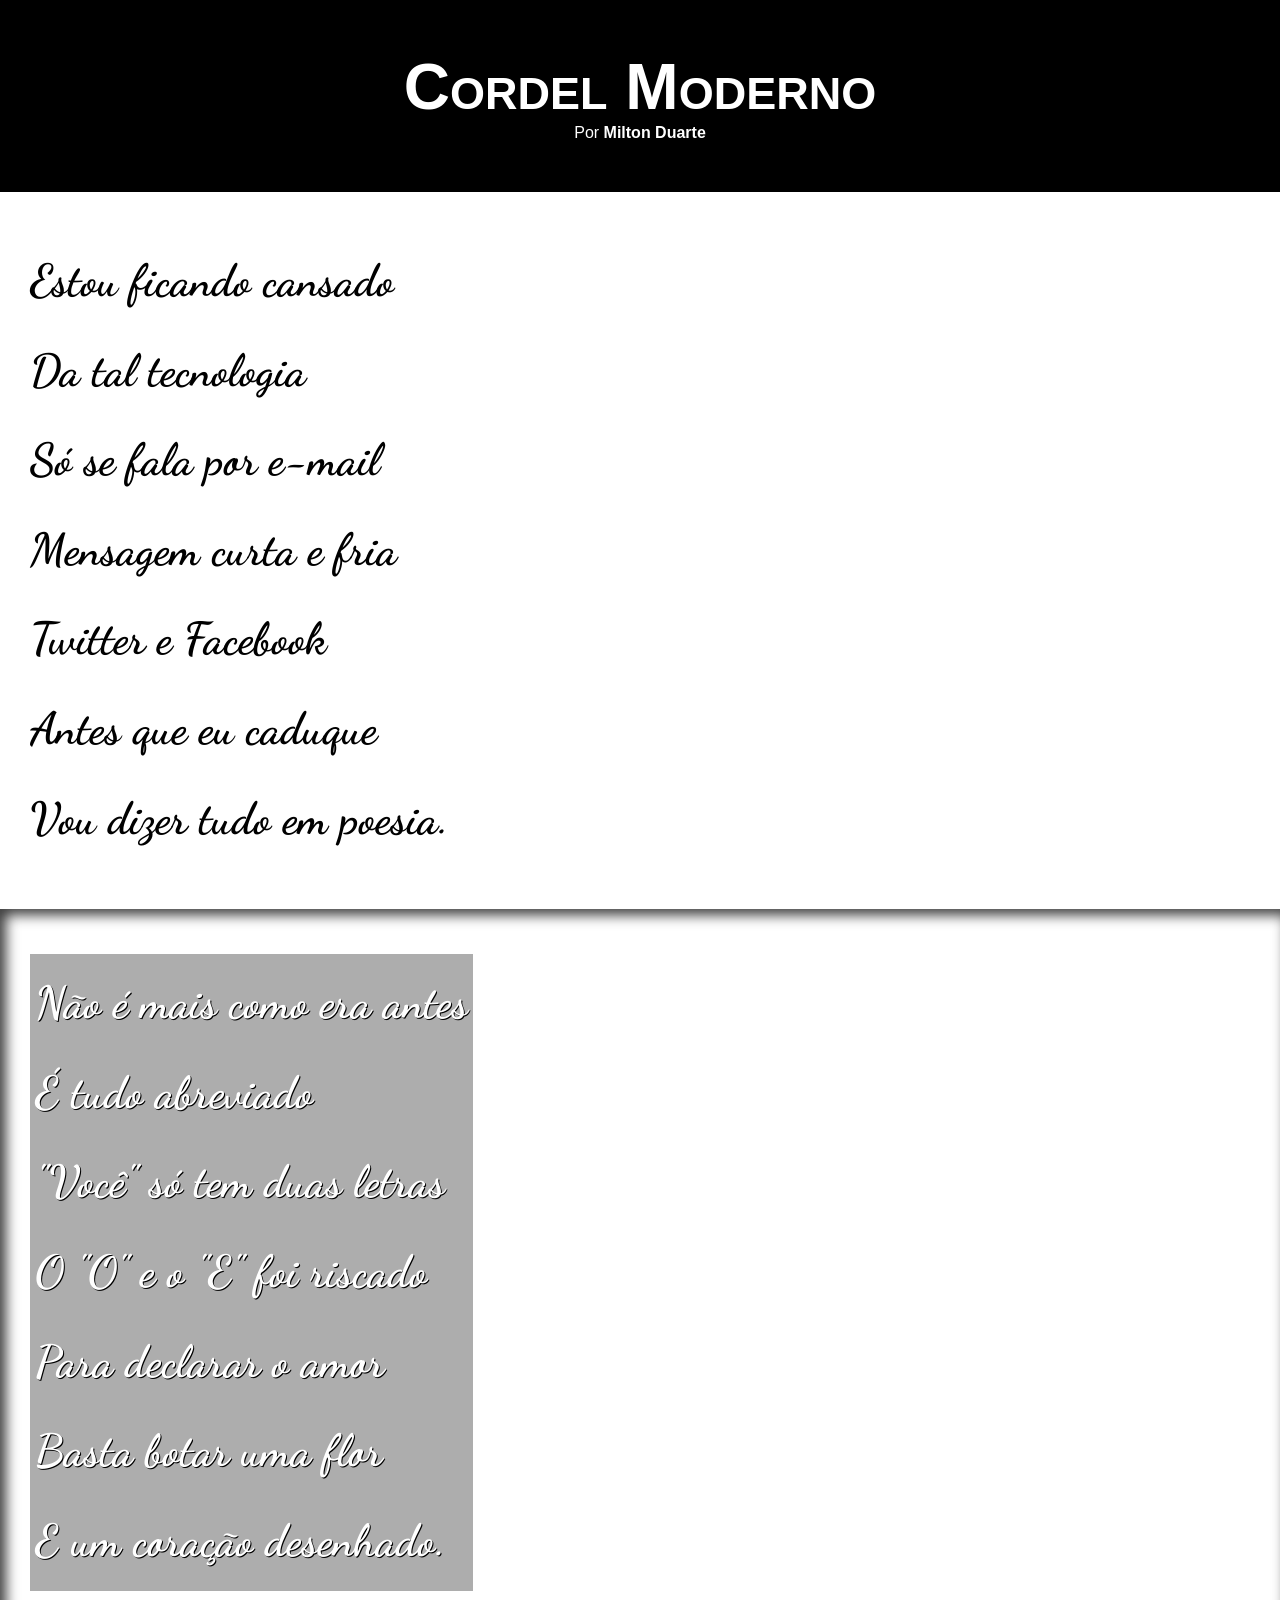
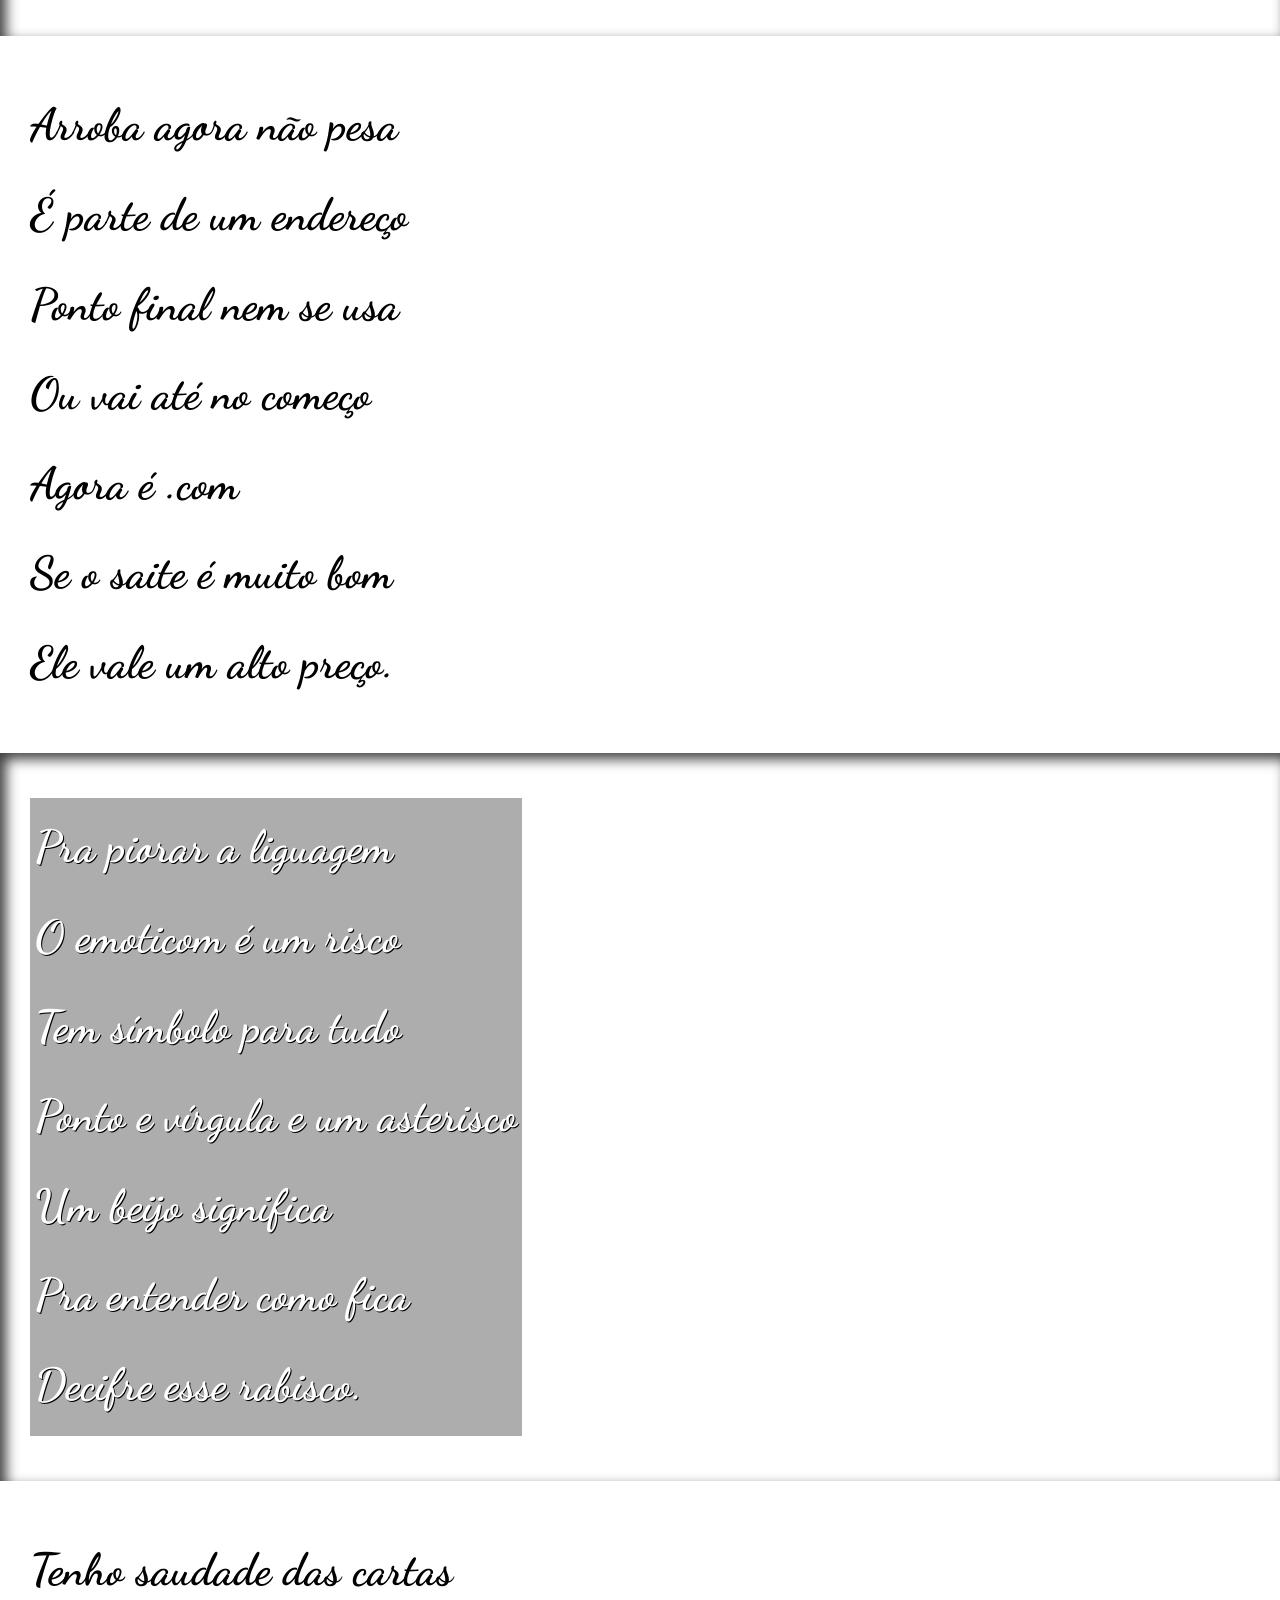
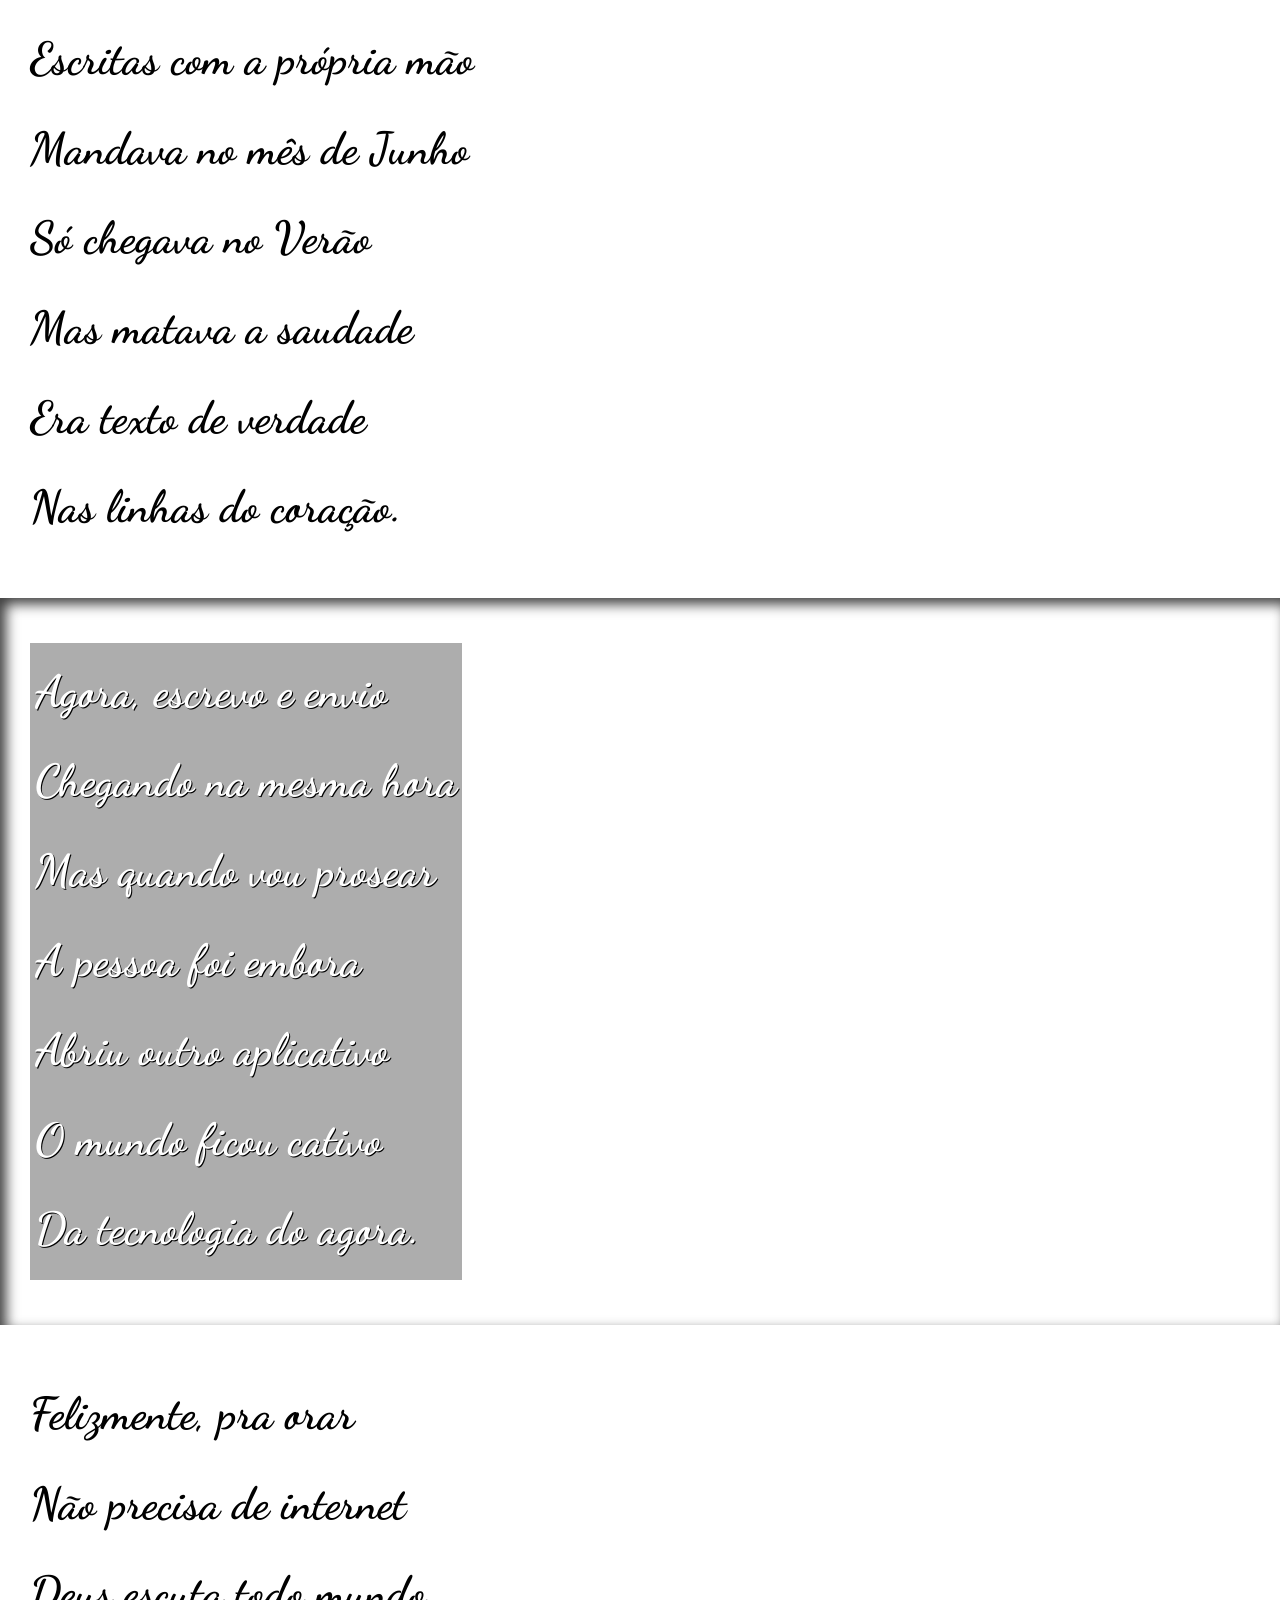
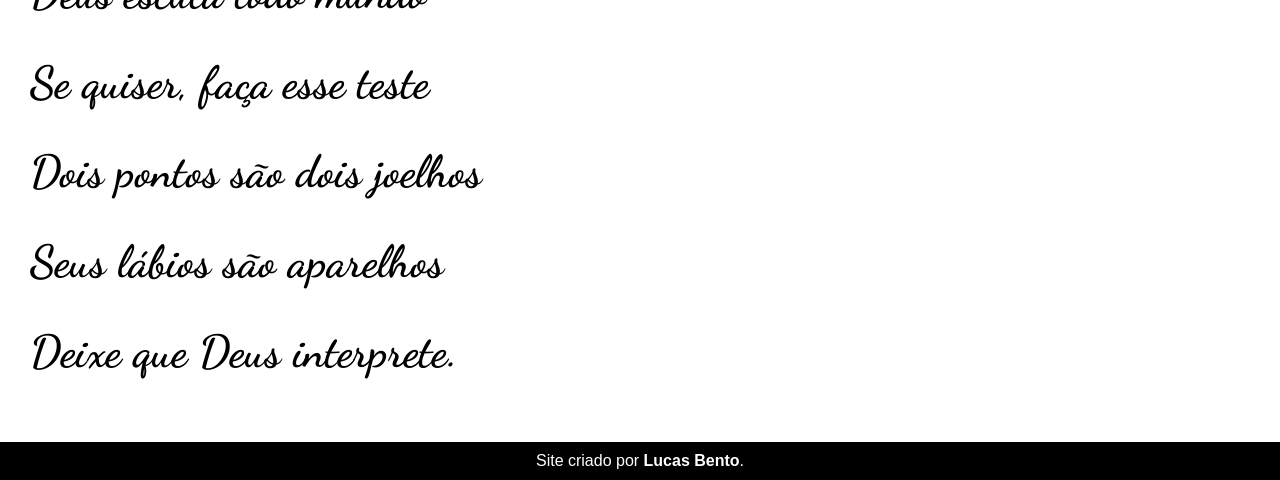
<file: index.html>
<!DOCTYPE html>
<html lang="pt-br">
<head>
    <meta charset="UTF-8">
    <meta name="viewport" content="width=device-width, initial-scale=1.0">
    <title>Cordel Moderno</title>
    <link rel="shortcut icon" href="img/icons8-cacto-50.ico" type="image/x-icon">
    <link rel="stylesheet" href="css/style.css">
</head>
<body>
    <header>
        <h1>
            Cordel Moderno
        </h1>
        <p>
            Por <a href="https://www.recantodasletras.com.br/poesias/3186743" target="_blank">Milton Duarte</a>
        </p>
    </header>

    <section class="normal">
        <p>
            Estou ficando cansado <br>
            Da tal tecnologia <br>
            Só se fala por e-mail <br>
            Mensagem curta e fria <br>
            Twitter e Facebook <br>
            Antes que eu caduque <br>
            Vou dizer tudo em poesia.
        </p>
    </section>

    <section class="imagem" id="img01">
        <p>
            Não é mais como era antes <br>
            É tudo abreviado <br>
            "Você" só tem duas letras <br>
            O "O" e o "E" foi riscado <br>
            Para declarar o amor <br>
            Basta botar uma flor <br>
            E um coração desenhado.
        </p>
    </section>

    <section class="normal">
        <p>
            Arroba agora não pesa <br>
            É parte de um endereço <br>
            Ponto final nem se usa <br>
            Ou vai até no começo <br>
            Agora é .com <br>
            Se o saite é muito bom <br>
            Ele vale um alto preço.
        </p>
    </section>

    <section class="imagem" id="img02">
        <p>
            Pra piorar a liguagem <br>
            O emoticom é um risco <br>
            Tem símbolo para tudo <br>
            Ponto e vírgula e um asterisco <br>
            Um beijo significa <br>
            Pra entender como fica <br>
            Decifre esse rabisco.
        </p>
    </section>

    <section class="normal">
        <p>
            Tenho saudade das cartas <br>
            Escritas com a própria mão <br>
            Mandava no mês de Junho <br>
            Só chegava no Verão <br>
            Mas matava a saudade <br>
            Era texto de verdade <br>
            Nas linhas do coração.
        </p>
    </section>

    <section class="imagem" id="img03">
        <p>
            Agora, escrevo e envio <br>
            Chegando na mesma hora <br>
            Mas quando vou prosear <br>
            A pessoa foi embora <br>
            Abriu outro aplicativo <br>
            O mundo ficou cativo <br>
            Da tecnologia do agora.
        </p>
    </section>

    <section class="normal">
        <p>
            Felizmente, pra orar <br>
            Não precisa de internet <br>
            Deus escuta todo mundo <br>
            Se quiser, faça esse teste <br>
            Dois pontos são dois joelhos <br>
            Seus lábios são aparelhos <br>
            Deixe que Deus interprete.
        </p>
    </section>

    <footer>
        Site criado por <a href="https://github.com/LcBento" target="_blank">Lucas Bento</a>.
    </footer>
</body>
</html>
</file>
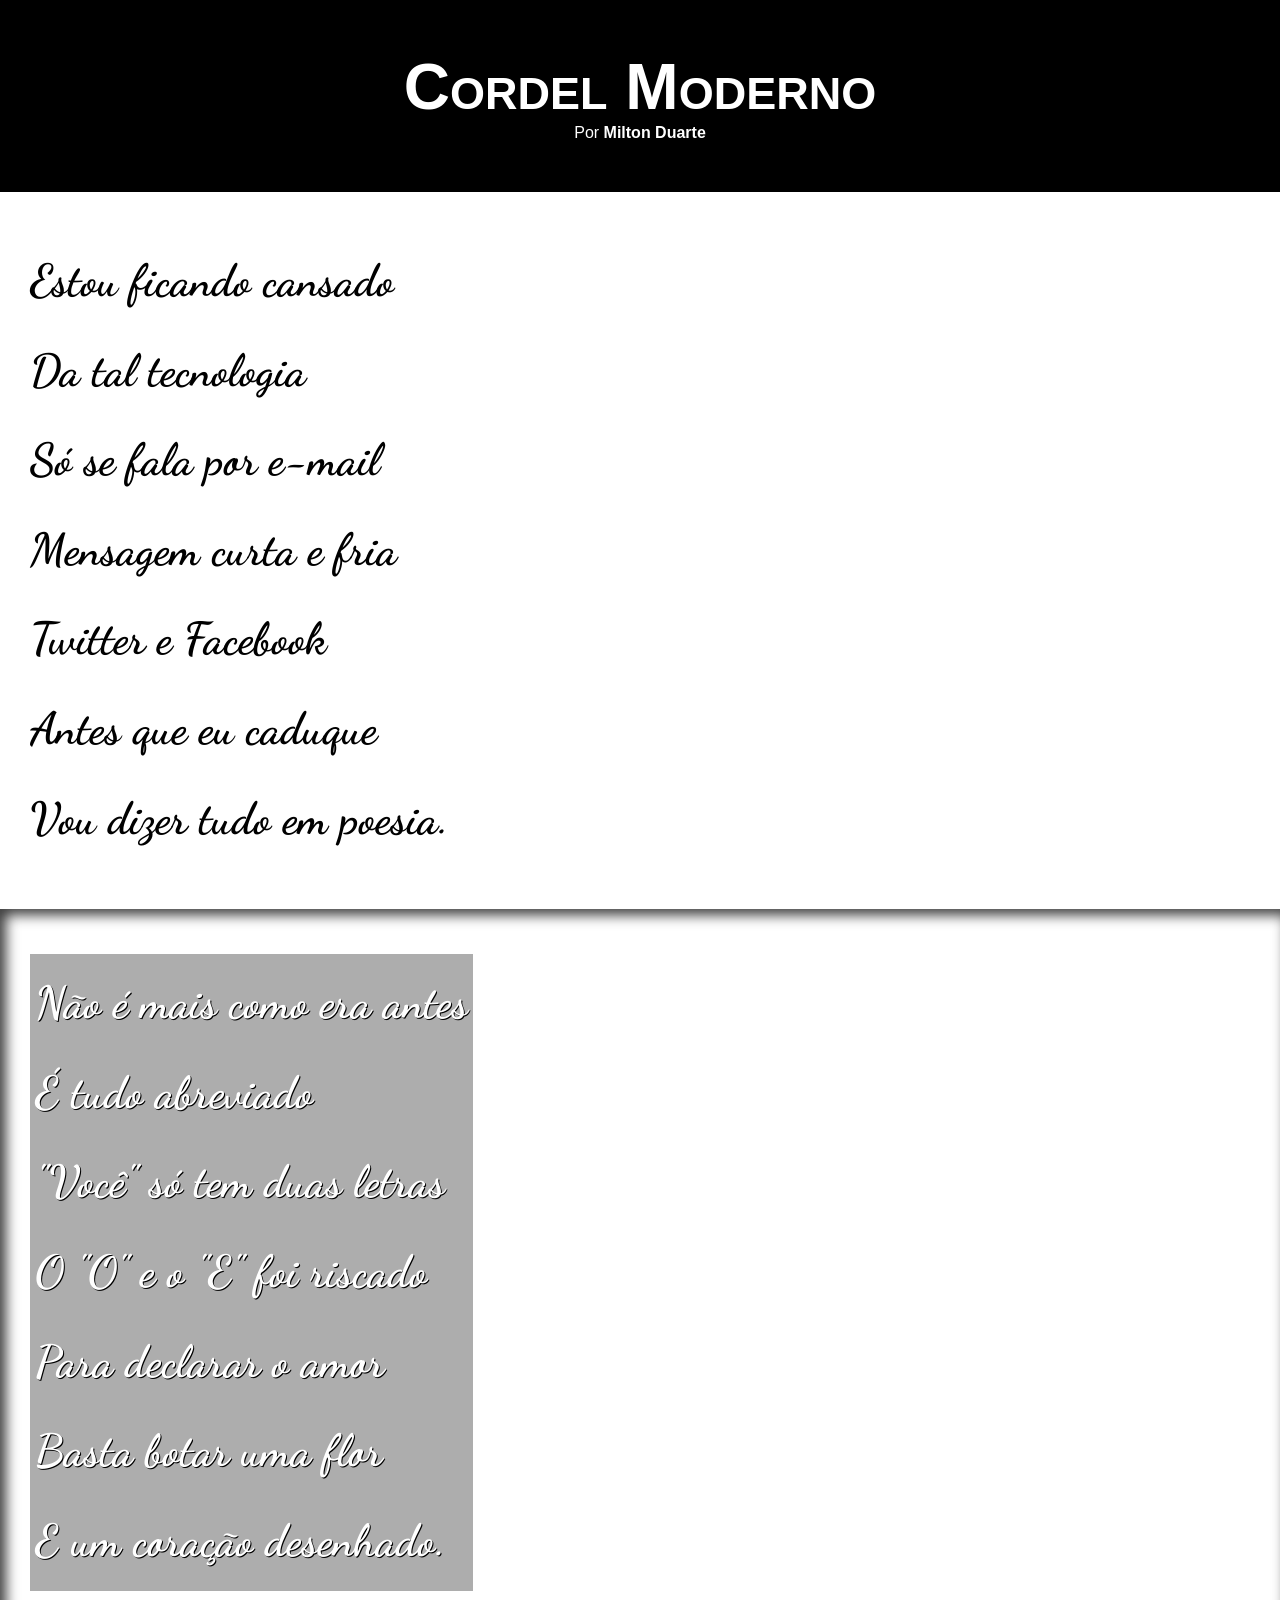
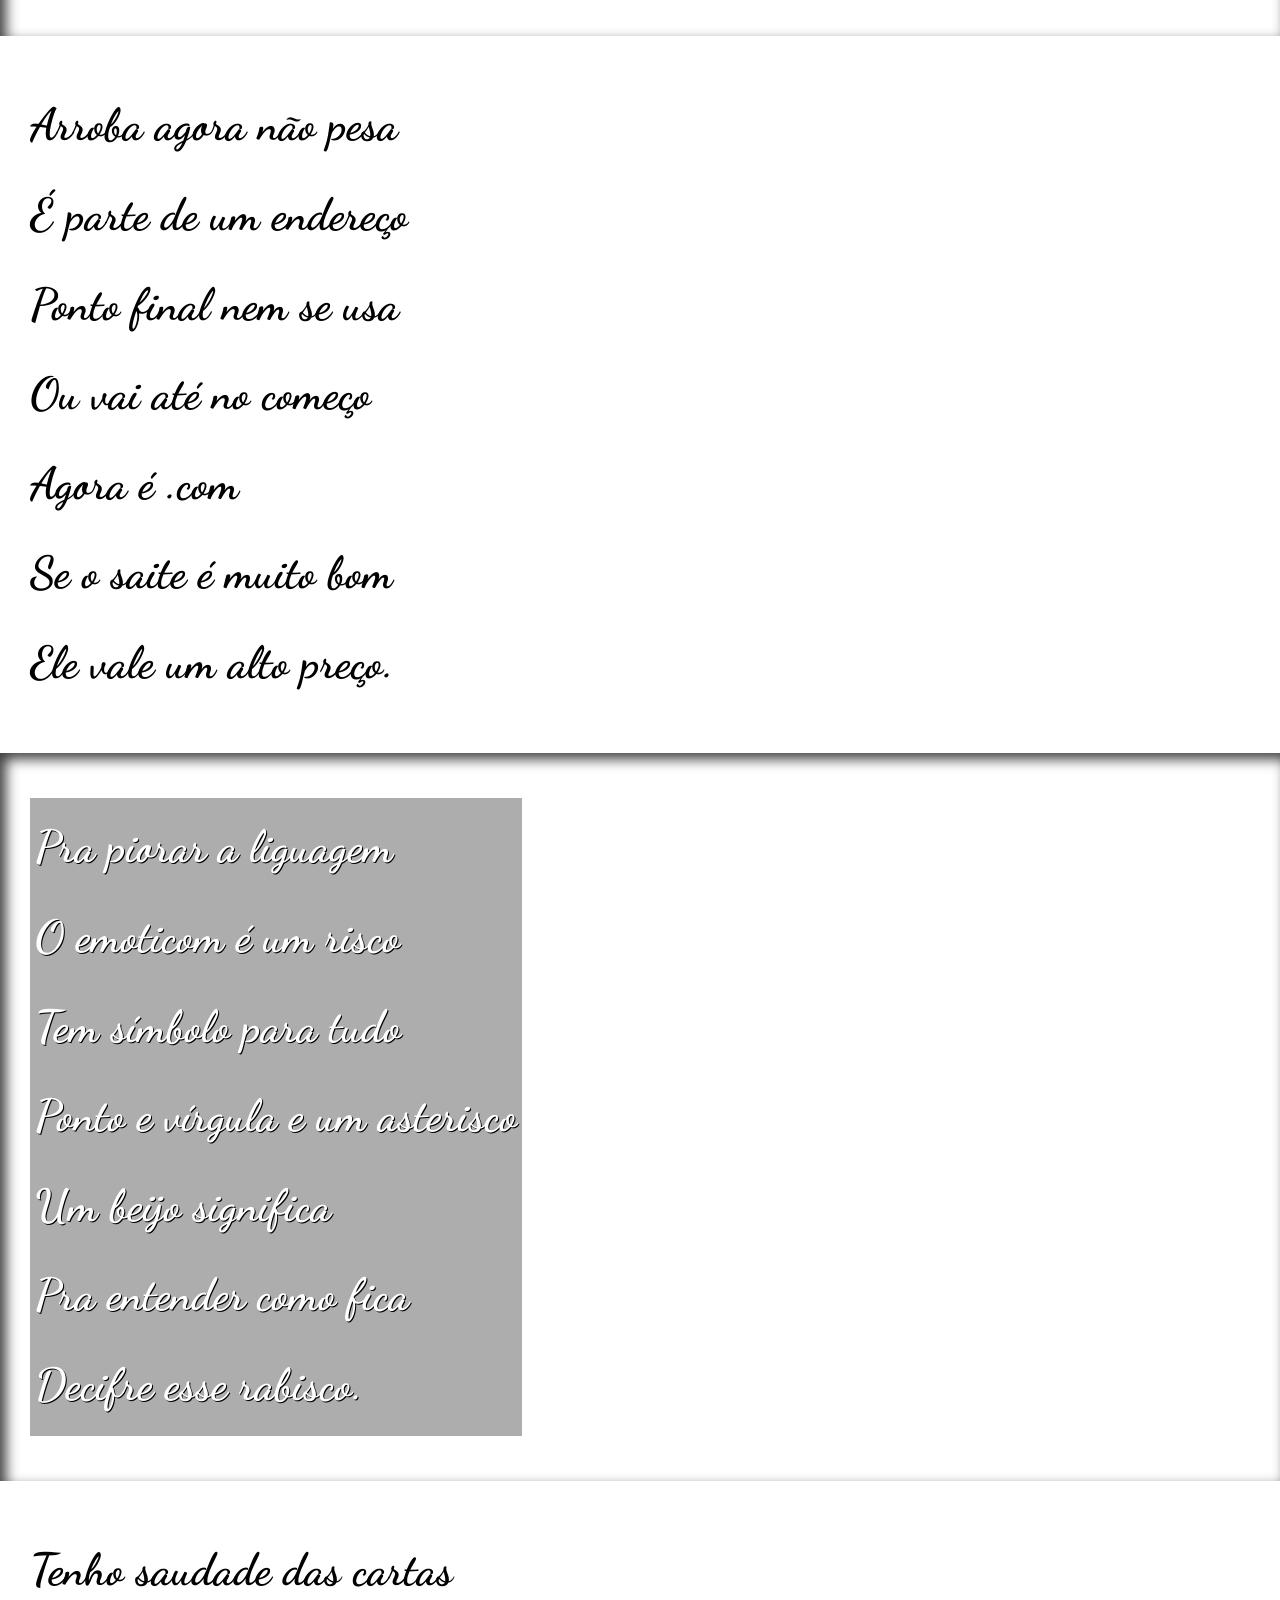
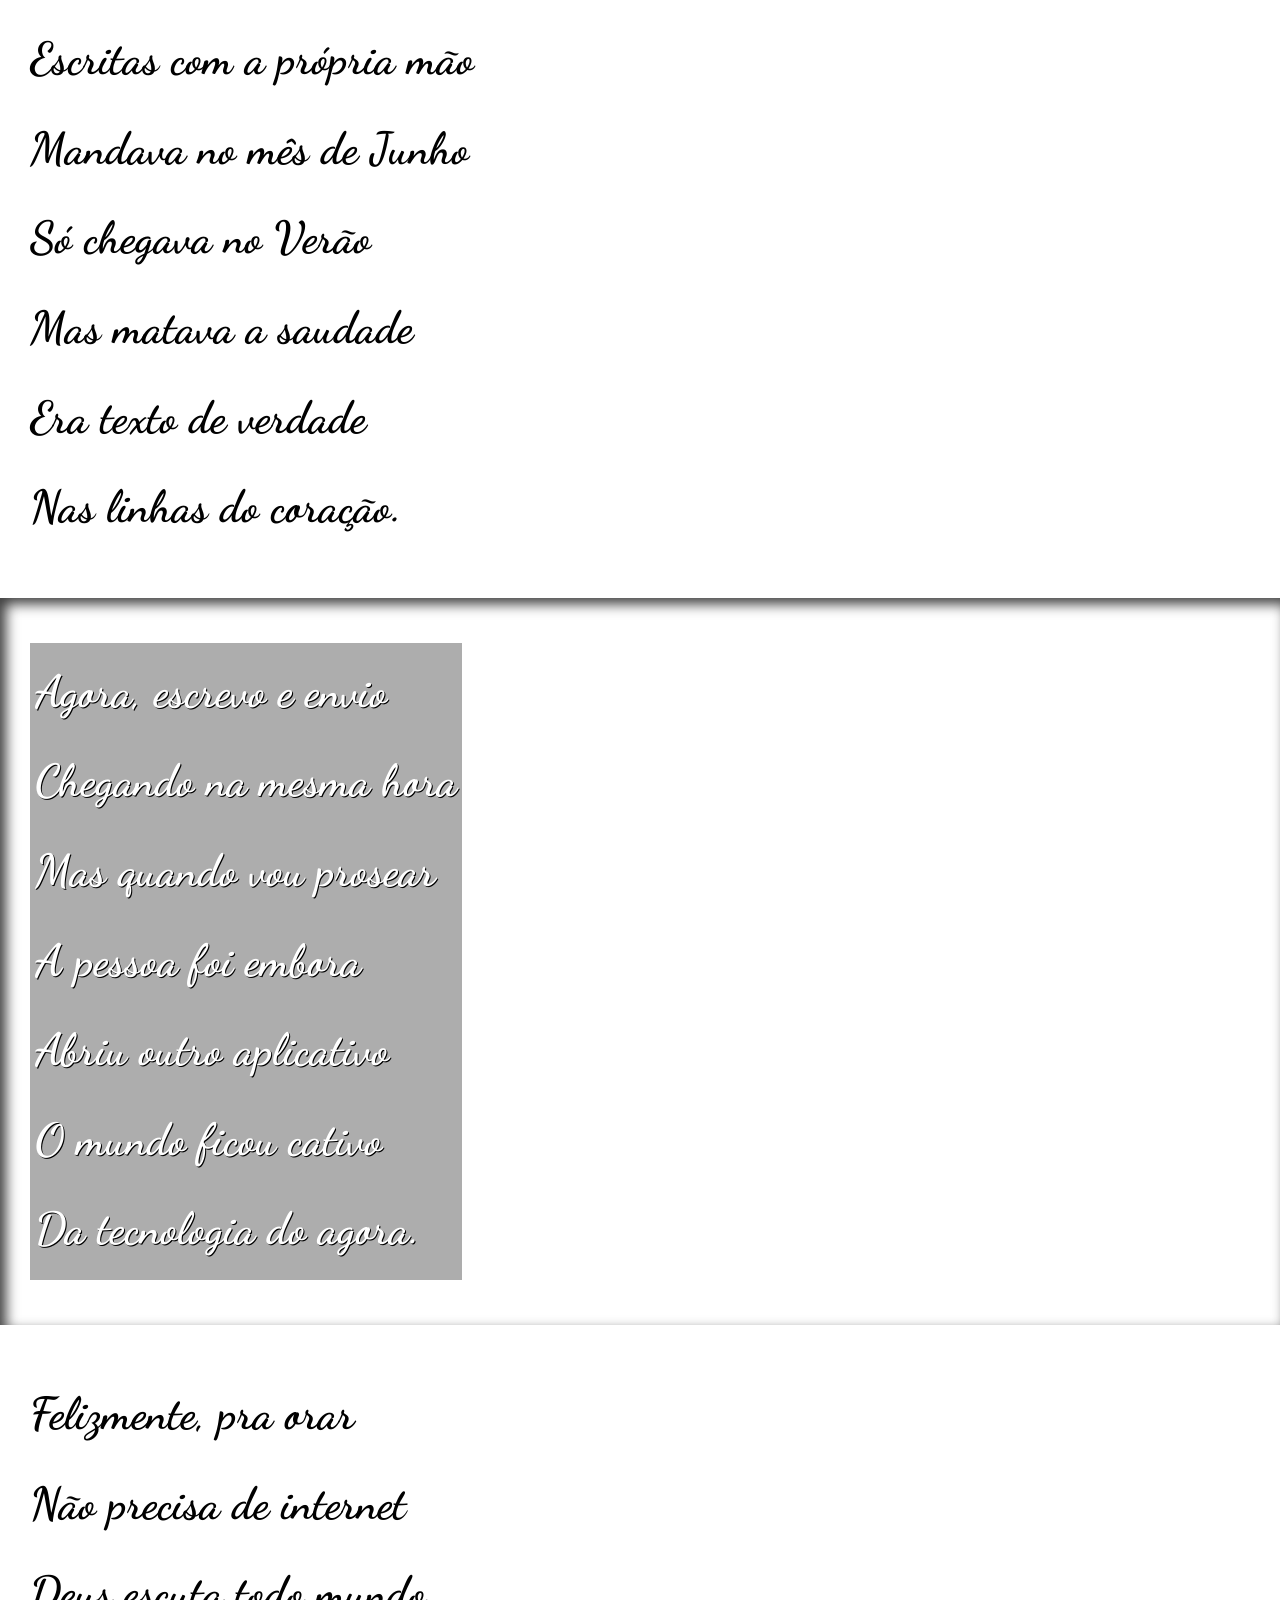
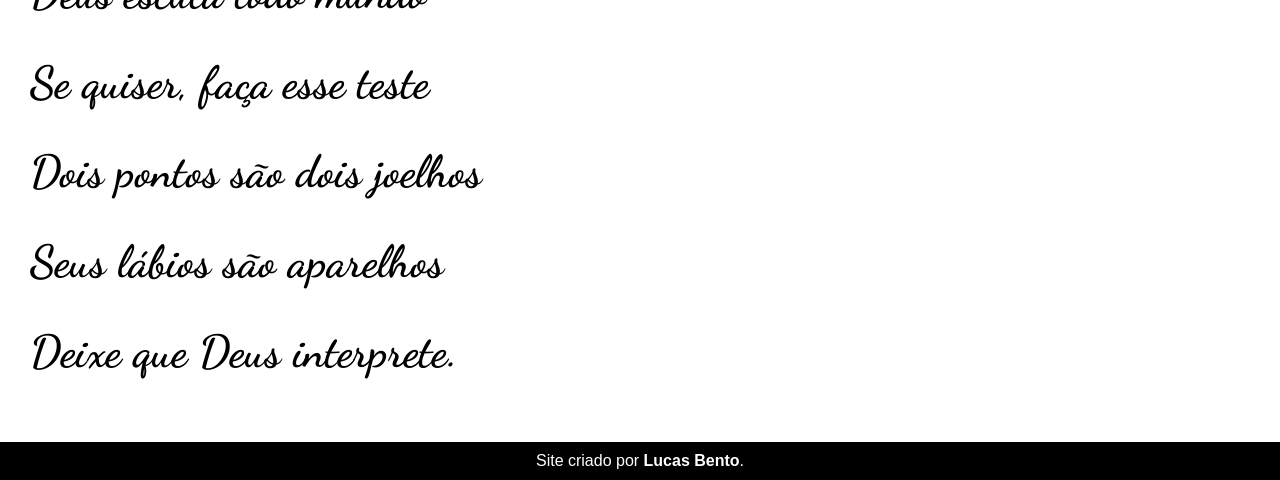
<file: desafio-cordel-moderno.html>
<!DOCTYPE html>
<html lang="pt-br">
<head>
    <meta charset="UTF-8">
    <meta name="viewport" content="width=device-width, initial-scale=1.0">
    <title>Cordel Moderno</title>
    <link rel="stylesheet" href="estilo-ex056.css">
</head>
<body>
    <header>
        <h1>
            Cordel Moderno
        </h1>
        <p>
            Por <a href="https://www.recantodasletras.com.br/poesias/3186743" target="_blank">Milton Duarte</a>
        </p>
    </header>

    <section class="normal">
        <p>
            Estou ficando cansado <br>
            Da tal tecnologia <br>
            Só se fala por e-mail <br>
            Mensagem curta e fria <br>
            Twitter e Facebook <br>
            Antes que eu caduque <br>
            Vou dizer tudo em poesia.
        </p>
    </section>

    <section class="imagem" id="img01">
        <p>
            Não é mais como era antes <br>
            É tudo abreviado <br>
            "Você" só tem duas letras <br>
            O "O" e o "E" foi riscado <br>
            Para declarar o amor <br>
            Basta botar uma flor <br>
            E um coração desenhado.
        </p>
    </section>

    <section class="normal">
        <p>
            Arroba agora não pesa <br>
            É parte de um endereço <br>
            Ponto final nem se usa <br>
            Ou vai até no começo <br>
            Agora é .com <br>
            Se o saite é muito bom <br>
            Ele vale um alto preço.
        </p>
    </section>

    <section class="imagem" id="img02">
        <p>
            Pra piorar a liguagem <br>
            O emoticom é um risco <br>
            Tem símbolo para tudo <br>
            Ponto e vírgula e um asterisco <br>
            Um beijo significa <br>
            Pra entender como fica <br>
            Decifre esse rabisco.
        </p>
    </section>

    <section class="normal">
        <p>
            Tenho saudade das cartas <br>
            Escritas com a própria mão <br>
            Mandava no mês de Junho <br>
            Só chegava no Verão <br>
            Mas matava a saudade <br>
            Era texto de verdade <br>
            Nas linhas do coração.
        </p>
    </section>

    <section class="imagem" id="img03">
        <p>
            Agora, escrevo e envio <br>
            Chegando na mesma hora <br>
            Mas quando vou prosear <br>
            A pessoa foi embora <br>
            Abriu outro aplicativo <br>
            O mundo ficou cativo <br>
            Da tecnologia do agora.
        </p>
    </section>

    <section class="normal">
        <p>
            Felizmente, pra orar <br>
            Não precisa de internet <br>
            Deus escuta todo mundo <br>
            Se quiser, faça esse teste <br>
            Dois pontos são dois joelhos <br>
            Seus lábios são aparelhos <br>
            Deixe que Deus interprete.
        </p>
    </section>

    <footer>
        Site criado por <a href="https://github.com/LcBento" target="_blank">Lucas Bento</a>.
    </footer>
</body>
</html>
</file>
<file: css/style.css>
@charset "UTF-8";

@import url('https://fonts.googleapis.com/css2?family=Dancing+Script:wght@400..700&display=swap');
:root {
    --fonte1: verdana, Geneva, Tahoma, sans-serif;
    --fonte2: "Dancing Script", cursive;
}
* {
    margin: 0px;
    padding: 0px;
}
html, body {
    min-height: 100vh;
    background-color: white;
    font-family: var(--fonte1);
}
header, footer {
    background-color: black;
    color: white;
    text-align: center;
}
header > h1 {
    padding-top: 50px;
    font-size: 5vw;
    font-variant: small-caps;
}
header > p {
    padding-bottom: 50px;
}
header a, footer a {
    color: white;
    text-decoration: none;
    font-weight: bolder;
}
header a:hover, footer a:hover {
    text-decoration: underline;
}
section {
    padding-top: 5vh;
    padding-bottom: 5vh;
    line-height: 2em;
    padding-left: 30px;
    font-family: var(--fonte2);
    font-weight: bolder;
    font-size: 3.5vw;
}
section.normal {
    background-color: white;
    color: black;
}
section.imagem {
    background-color: black;
    color: white;
    box-shadow: inset 6px 6px 13px 0px rgb(61, 61, 61);
    background-attachment: fixed;
}
section.imagem > p {
    display: inline-block;
    padding: 5px;
    background-color: rgba(0, 0, 0, 0.322);
    text-shadow: 1px 1px 0px black;
}
section#img01 {
    
    background-image: url('../img/background001.jpg');
    background-position: right center;
    background-size: cover;
}
section#img02 {
    background-image: url('../img/background002.jpg');
    background-position: right center;
    background-size: cover;
}
section#img03 {
    background-image: url('../img/background003.jpg');
    background-position: right center;
    background-size: cover;
}
footer {
    padding: 10px;
}
</file>
<file: estilo-ex056.css>
@charset "UTF-8";

@import url('https://fonts.googleapis.com/css2?family=Dancing+Script:wght@400..700&display=swap');
:root {
    --fonte1: verdana, Geneva, Tahoma, sans-serif;
    --fonte2: "Dancing Script", cursive;
}
* {
    margin: 0px;
    padding: 0px;
}
html, body {
    min-height: 100vh;
    background-color: white;
    font-family: var(--fonte1);
}
header, footer {
    background-color: black;
    color: white;
    text-align: center;
}
header > h1 {
    padding-top: 50px;
    font-size: 5vw;
    font-variant: small-caps;
}
header > p {
    padding-bottom: 50px;
}
header a, footer a {
    color: white;
    text-decoration: none;
    font-weight: bolder;
}
header a:hover, footer a:hover {
    text-decoration: underline;
}
section {
    padding-top: 5vh;
    padding-bottom: 5vh;
    line-height: 2em;
    padding-left: 30px;
    font-family: var(--fonte2);
    font-weight: bolder;
    font-size: 3.5vw;
}
section.normal {
    background-color: white;
    color: black;
}
section.imagem {
    background-color: black;
    color: white;
    box-shadow: inset 6px 6px 13px 0px rgb(61, 61, 61);
    background-attachment: fixed;
}
section.imagem > p {
    display: inline-block;
    padding: 5px;
    background-color: rgba(0, 0, 0, 0.322);
    text-shadow: 1px 1px 0px black;
}
section#img01 {
    background-image: url('images/background001.jpg');
    background-position: right center;
    background-size: cover;
}
section#img02 {
    background-image: url('images/background002.jpg');
    background-position: right center;
    background-size: cover;
}
section#img03 {
    background-image: url('images/background003.jpg');
    background-position: right center;
    background-size: cover;
}
footer {
    padding: 10px;
}
</file>
